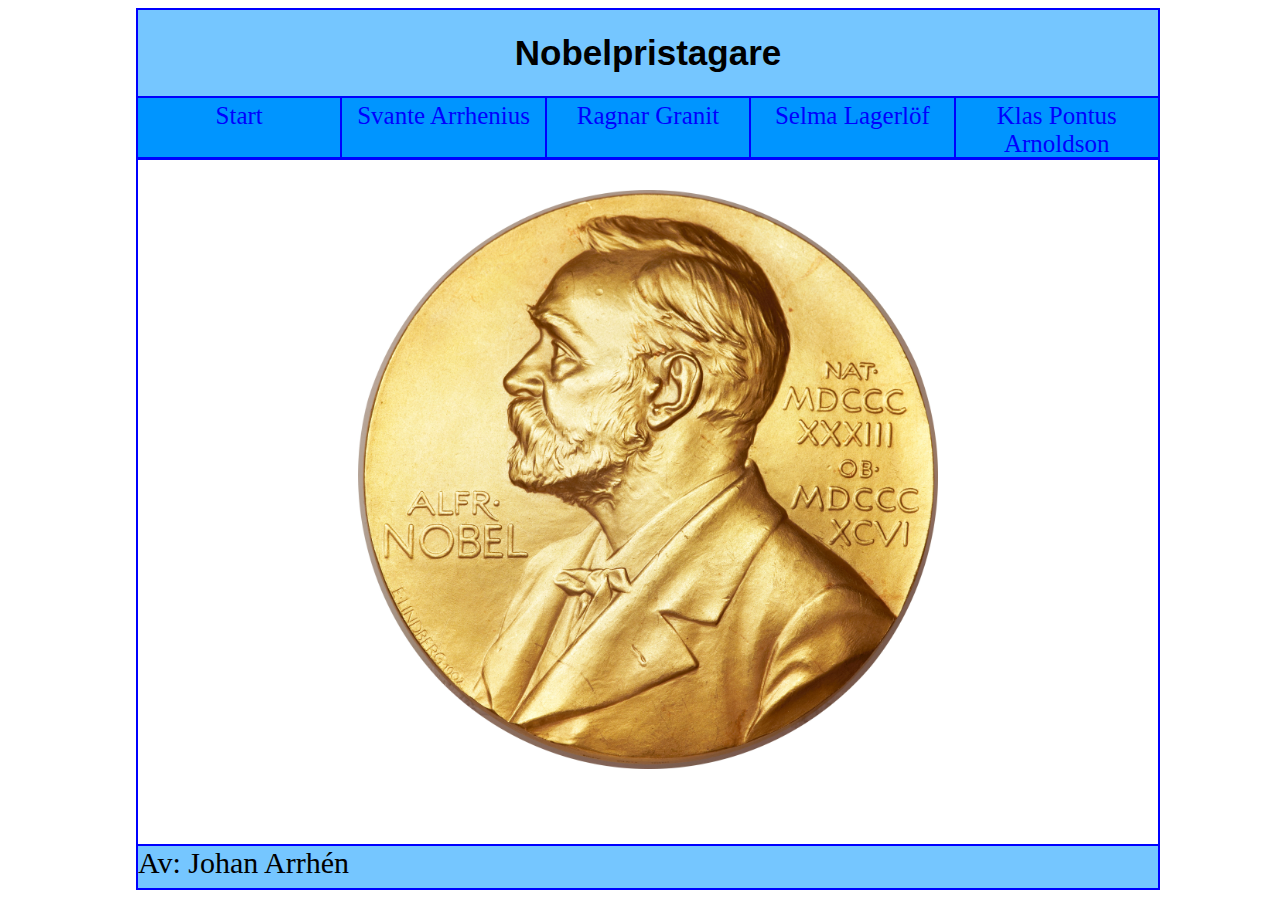
<file: index.html>
<!doctype html>
<html lang="sw">
<head>

	<script async src="//pagead2.googlesyndication.com/pagead/js/adsbygoogle.js"></script>
	<script>
	  (adsbygoogle = window.adsbygoogle || []).push({
	    google_ad_client: "ca-pub-5801316990346944",
	    enable_page_level_ads: true
	  });
	</script>

<meta charset="utf-8">
<title>Start</title>
<link href="stylesheet.css" rel="stylesheet" type="text/css">
    <script>
      (function(i,s,o,g,r,a,m){i['GoogleAnalyticsObject']=r;i[r]=i[r]||function(){
      (i[r].q=i[r].q||[]).push(arguments)},i[r].l=1*new Date();a=s.createElement(o),
      m=s.getElementsByTagName(o)[0];a.async=1;a.src=g;m.parentNode.insertBefore(a,m)
      })(window,document,'script','https://www.google-analytics.com/analytics.js','ga');

      ga('create', 'UA-87277802-1', 'auto');
      ga('send', 'pageview');

    </script>
</head>

<body>
	<div id="storbox">
    	<header><h1>Nobelpristagare</h1></header>
        <nav>
        	<ul>
            	<li><a href="index.html" >Start</a></li>
                <li><a href="Svante-Arrhenius.html">Svante Arrhenius</a></li>
                <li><a href="Ragnar-Granit.html">Ragnar Granit</a></li>
                <li><a href="Selma-Lagerlov.html">Selma Lagerlöf</a></li>
                <li><a href="Klas-Pontus-Arnoldson.html" >Klas Pontus Arnoldson</a></li>
            </ul>
        </nav>
        <article>
        <img src="nobelpriset.jpg" alt="Nobelpriet" id="nobelpriset">
        	

        </article>
        <footer>Av: Johan Arrhén</footer>
    </div>
</body>
</html>
</file>
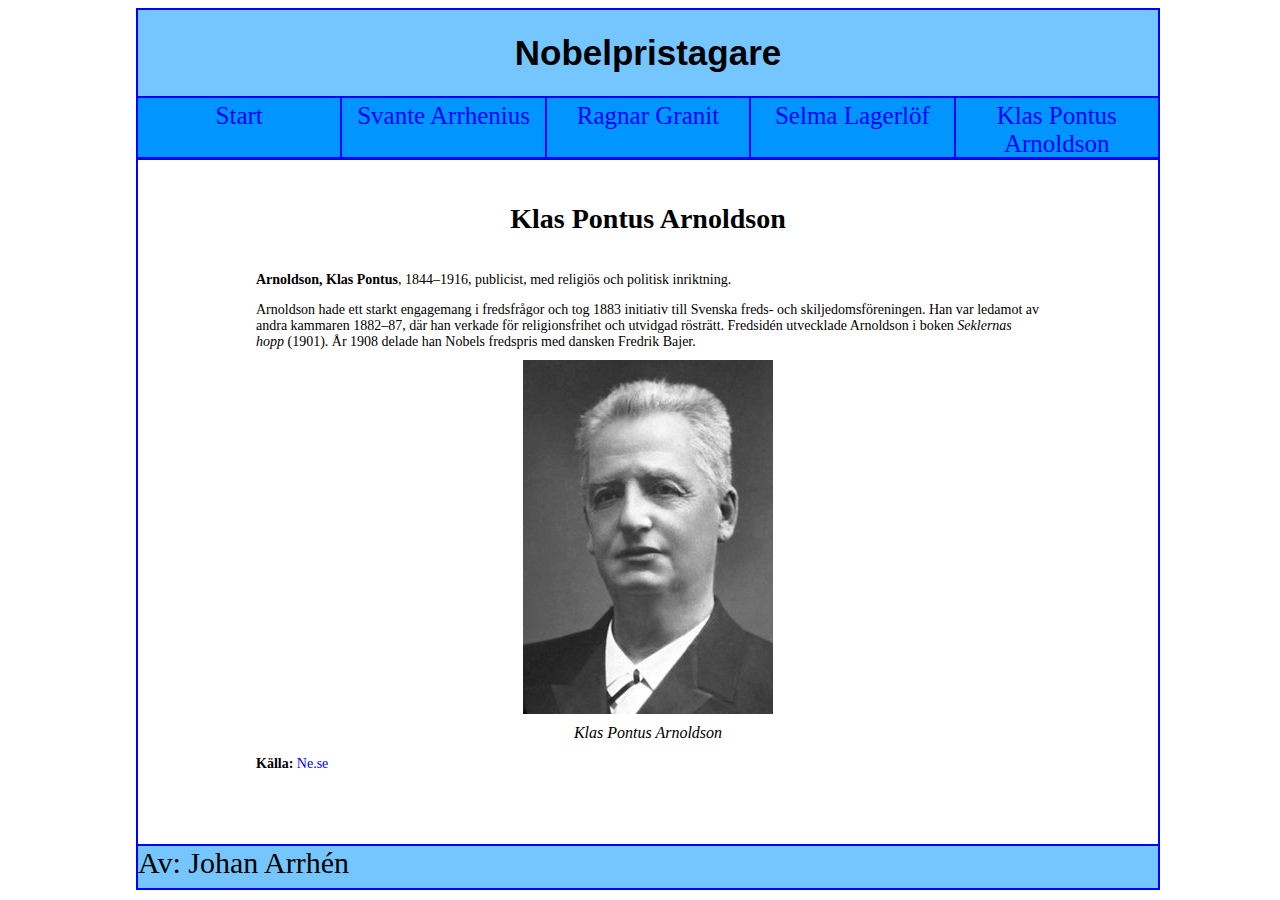
<file: Klas-Pontus-Arnoldson.html>
<!doctype html>
<html lang="sw">
<head>
	
<script async src="//pagead2.googlesyndication.com/pagead/js/adsbygoogle.js"></script>
<script>
  (adsbygoogle = window.adsbygoogle || []).push({
    google_ad_client: "ca-pub-5801316990346944",
    enable_page_level_ads: true
  });
</script>
	
<meta charset="utf-8">
<title>Klas Pontus Arnoldson</title>
<link href="stylesheet.css" rel="stylesheet" type="text/css">
    <script>
      (function(i,s,o,g,r,a,m){i['GoogleAnalyticsObject']=r;i[r]=i[r]||function(){
      (i[r].q=i[r].q||[]).push(arguments)},i[r].l=1*new Date();a=s.createElement(o),
      m=s.getElementsByTagName(o)[0];a.async=1;a.src=g;m.parentNode.insertBefore(a,m)
      })(window,document,'script','https://www.google-analytics.com/analytics.js','ga');

      ga('create', 'UA-87277802-1', 'auto');
      ga('send', 'pageview');

    </script>
</head>

<body>
	<div id="storbox">
    	<header><h1>Nobelpristagare</h1></header>
        <nav>
        	<ul>
            	<li><a href="index.html" >Start</a></li>
                <li><a href="Svante-Arrhenius.html">Svante Arrhenius</a></li>
                <li><a href="Ragnar-Granit.html">Ragnar Granit</a></li>
                <li><a href="Selma-Lagerlov.html">Selma Lagerlöf</a></li>
                <li><a href="Klas-Pontus-Arnoldson.html" >Klas Pontus Arnoldson</a></li>
            </ul>
        </nav>
        <article>
        <h2>Klas Pontus Arnoldson</h2>
        <p><b>Arnoldson, Klas Pontus</b>, 1844–1916, publicist, med religiös och politisk inriktning.</p>
        <p>Arnoldson hade ett starkt engagemang i fredsfrågor och tog 1883 initiativ till Svenska freds- och skiljedomsföreningen. Han var ledamot av andra kammaren 1882–87, där han verkade för religionsfrihet och utvidgad rösträtt. Fredsidén utvecklade Arnoldson i boken <i>Seklernas hopp</i> (1901). År 1908 delade han Nobels fredspris med dansken Fredrik Bajer.</p>
        
           <img src="arnoldson.jpg" alt="bild på Klas Pontus Arnoldson">
           <figcaption>Klas Pontus Arnoldson</figcaption>
        
    
        <p><b>Källa:</b> <a href="http://www.ne.se/uppslagsverk/encyklopedi/l%C3%A5ng/klas-pontus-arnoldson">Ne.se</a>
		</p>
        </article>
        <footer>Av: Johan Arrhén</footer>
    </div>
</body>
</html>
</file>
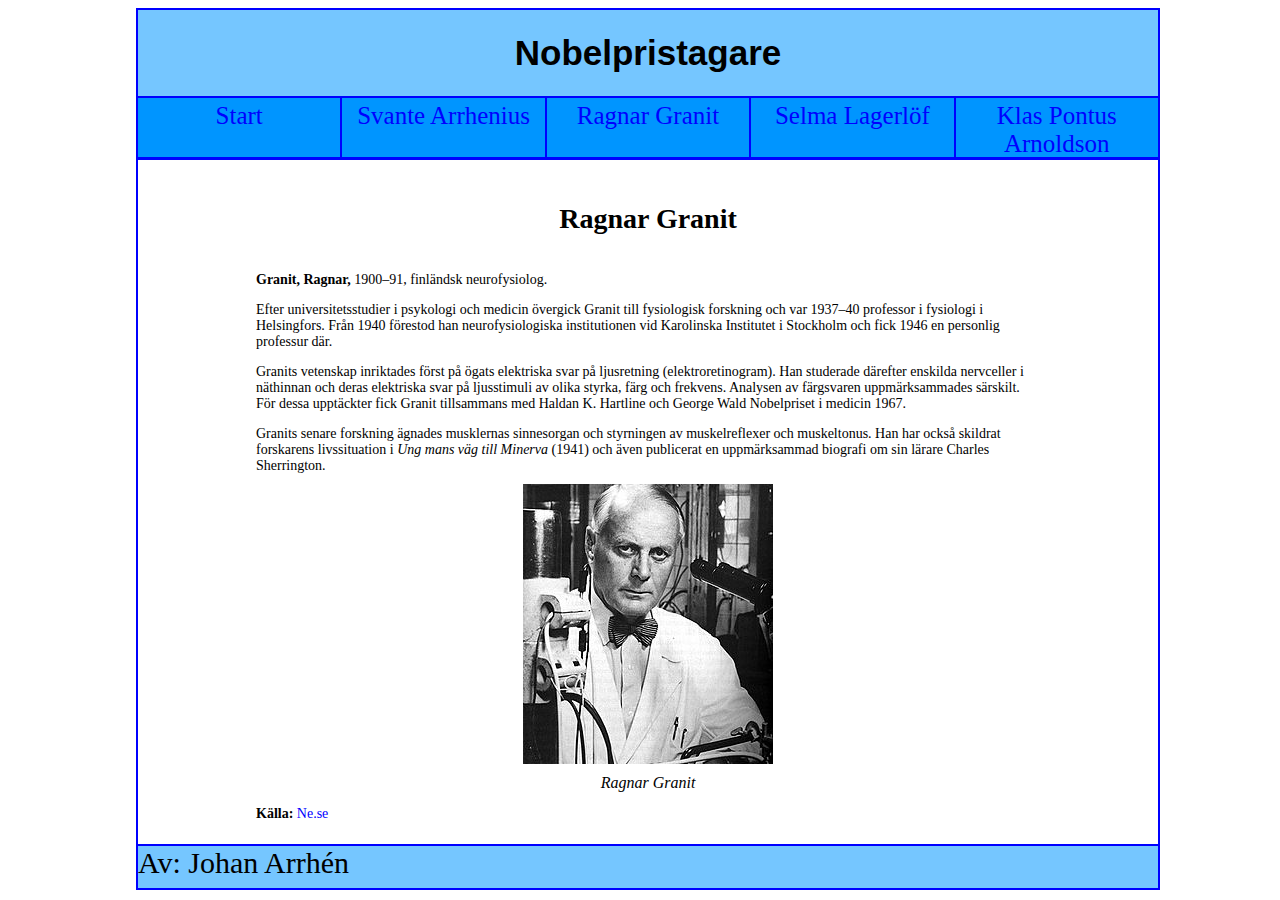
<file: Ragnar-Granit.html>
<!doctype html>
<html lang="sw">
<head>
	
	<script async src="//pagead2.googlesyndication.com/pagead/js/adsbygoogle.js"></script>
	<script>
	  (adsbygoogle = window.adsbygoogle || []).push({
	    google_ad_client: "ca-pub-5801316990346944",
	    enable_page_level_ads: true
	  });
	</script>

<meta charset="utf-8">
<title>Ragnar Granit</title>
<link href="stylesheet.css" rel="stylesheet" type="text/css">
    <script>
      (function(i,s,o,g,r,a,m){i['GoogleAnalyticsObject']=r;i[r]=i[r]||function(){
      (i[r].q=i[r].q||[]).push(arguments)},i[r].l=1*new Date();a=s.createElement(o),
      m=s.getElementsByTagName(o)[0];a.async=1;a.src=g;m.parentNode.insertBefore(a,m)
      })(window,document,'script','https://www.google-analytics.com/analytics.js','ga');

      ga('create', 'UA-87277802-1', 'auto');
      ga('send', 'pageview');

    </script>
</head>

<body>
	<div id="storbox">
    	<header><h1>Nobelpristagare</h1></header>
        <nav>
        	<ul>
            	<li><a href="index.html" >Start</a></li>
                <li><a href="Svante-Arrhenius.html">Svante Arrhenius</a></li>
                <li><a href="Ragnar-Granit.html">Ragnar Granit</a></li>
                <li><a href="Selma-Lagerlov.html">Selma Lagerlöf</a></li>
                <li><a href="Klas-Pontus-Arnoldson.html" >Klas Pontus Arnoldson</a></li>
            </ul>
        </nav>
        <article>
        <h2>Ragnar Granit</h2>
        <p><b>Granit, Ragnar,</b> 1900–91, finländsk neurofysiolog.</p>
        <p>Efter universitetsstudier i psykologi och medicin övergick Granit till fysiologisk forskning och var 1937–40 professor i fysiologi i Helsingfors. Från 1940 förestod han neurofysiologiska institutionen vid Karolinska Institutet i Stockholm och fick 1946 en personlig professur där.</p>
        <p>Granits vetenskap inriktades först på ögats elektriska svar på ljusretning (elektroretinogram). Han studerade därefter enskilda nervceller i näthinnan och deras elektriska svar på ljusstimuli av olika styrka, färg och frekvens. Analysen av färgsvaren uppmärksammades särskilt. För dessa upptäckter fick Granit tillsammans med Haldan K. Hartline och George Wald Nobelpriset i medicin 1967.</p>
        <p>Granits senare forskning ägnades musklernas sinnesorgan och styrningen av muskelreflexer och muskeltonus. Han har också skildrat forskarens livssituation i <i>Ung mans väg till Minerva</i> (1941) och även publicerat en uppmärksammad biografi om sin lärare Charles Sherrington.</p>
        
           <img src="Ragnar_granit.jpg" alt="Bild på Ragnar Granit">
           <figcaption>Ragnar Granit</figcaption>
        
    
        <p><b>Källa:</b> <a href="http://www.ne.se/uppslagsverk/encyklopedi/l%C3%A5ng/ragnar-granit">Ne.se</a>
		</p>
        </article>
        <footer>Av: Johan Arrhén</footer>
    </div>
</body>
</html>
</file>
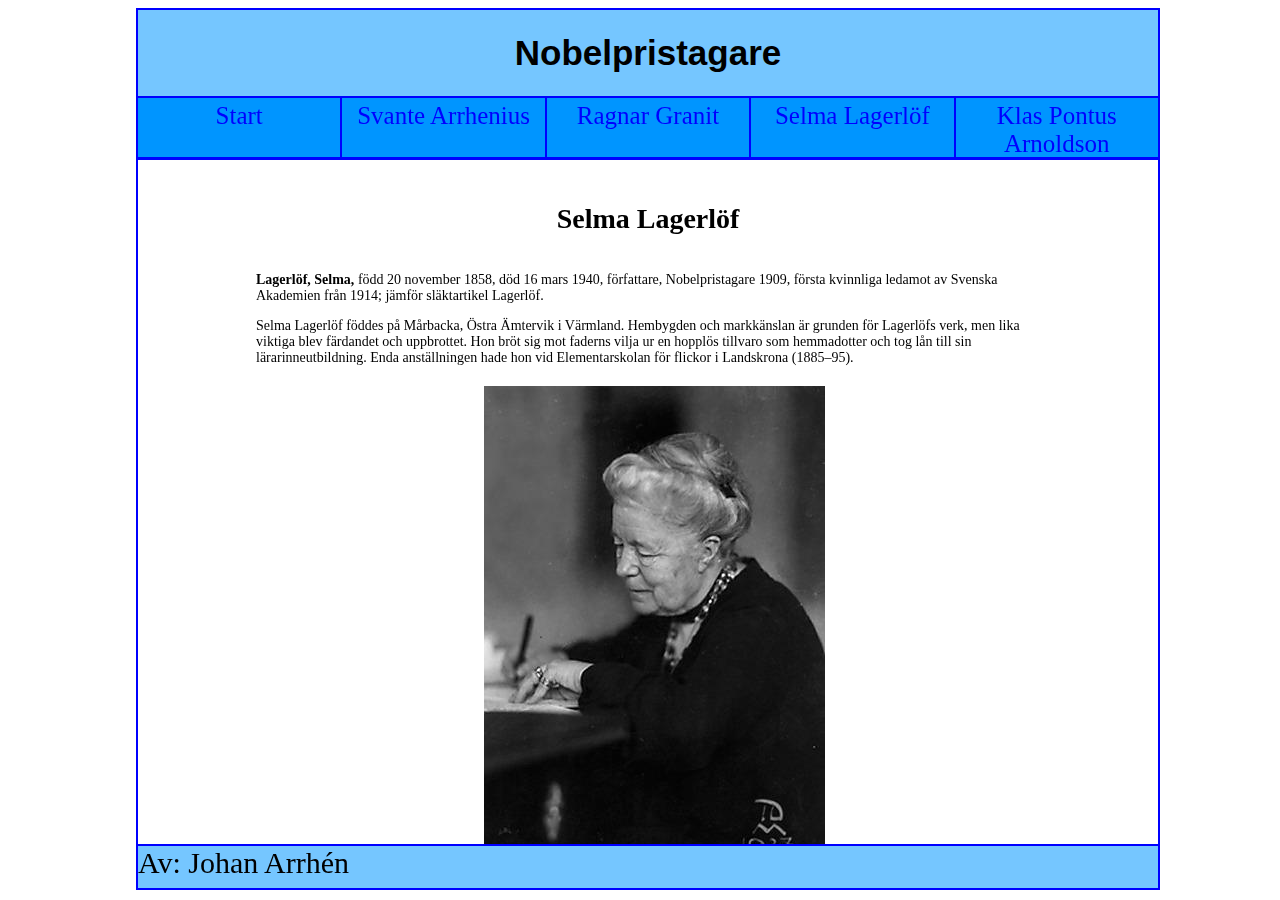
<file: Selma-Lagerlov.html>
<!doctype html>
<html lang="sw">
<head>
	<script async src="//pagead2.googlesyndication.com/pagead/js/adsbygoogle.js"></script>
	<script>
	  (adsbygoogle = window.adsbygoogle || []).push({
	    google_ad_client: "ca-pub-5801316990346944",
	    enable_page_level_ads: true
	  });
	</script>

<meta charset="utf-8">
<title>Selma Lagerlöf</title>
<link href="stylesheet.css" rel="stylesheet" type="text/css">
    <script>
      (function(i,s,o,g,r,a,m){i['GoogleAnalyticsObject']=r;i[r]=i[r]||function(){
      (i[r].q=i[r].q||[]).push(arguments)},i[r].l=1*new Date();a=s.createElement(o),
      m=s.getElementsByTagName(o)[0];a.async=1;a.src=g;m.parentNode.insertBefore(a,m)
      })(window,document,'script','https://www.google-analytics.com/analytics.js','ga');

      ga('create', 'UA-87277802-1', 'auto');
      ga('send', 'pageview');

    </script>
</head>

<body>
	<div id="storbox">
    	<header><h1>Nobelpristagare</h1></header>
        <nav>
        	<ul>
            	<li><a href="index.html" >Start</a></li>
                <li><a href="Svante-Arrhenius.html">Svante Arrhenius</a></li>
                <li><a href="Ragnar-Granit.html">Ragnar Granit</a></li>
                <li><a href="Selma-Lagerlov.html">Selma Lagerlöf</a></li>
                <li><a href="Klas-Pontus-Arnoldson.html" >Klas Pontus Arnoldson</a></li>
            </ul>
        </nav>
        <article>
        <h2>Selma Lagerlöf</h2>
  		<p><b>Lagerlöf, Selma,</b> född 20 november 1858, död 16 mars 1940, författare, Nobelpristagare 1909, första kvinnliga ledamot av Svenska Akademien från 1914; jämför släktartikel Lagerlöf.</p>
        <p>Selma Lagerlöf föddes på Mårbacka, Östra Ämtervik i Värmland. Hembygden och markkänslan är grunden för Lagerlöfs verk, men lika viktiga blev färdandet och uppbrottet. Hon bröt sig mot faderns vilja ur en hopplös tillvaro som hemmadotter och tog lån till sin lärarinneutbildning. Enda anställningen hade hon vid Elementarskolan för flickor i Landskrona (1885–95). </p>
        <div id="bild-bildtext2">
        <img src="selma.jpg" alt="bild på svante Selma Lagerlöf">
        <figcaption>Selma Lagerlöf är en av de internationellt sett mest berömda svenska författarna; unga läsare över hela världen har med spänning följt Nils Holgerssons flygturer över Sveriges land. En av dem blev så småningom själv Nobelpristagare i litteratur: japanen Kenzaburo Oe.</figcaption>
        </div>
        <p>Lagerlöf debuterade 1891 med <i>Gösta Berlings saga,</i> en stor roman byggd på fabeln om de tolv kavaljererna som låter ”äventyrens vilda jakt” gå fram över trakten kring sjön Löven, verklighetens Fryken. Med sitt dynamiska och fantastiska grepp revolterar boken mot 1880-talets samtidsrealism. En period av experimenterande avsatte novellsamlingen <i>Osynliga länkar</i> (1894). Där ingår bl.a. den ljuvliga ”Dunungen”, frukten av kärleken till Sophie Elkan, den vackra och spirituella göteborgsförfattaren som Lagerlöf mött. Brevväxlingen mellan dessa två är en rik källa för kunskap om Lagerlöfs liv och författarskap och om den samtida litterära miljön i landet. Ett urval av Lagerlöfs brev utgavs 1992 under titeln <i>Du lär mig att bli fri</i>. Med Sophie, ”reskamraten”, for Lagerlöf till Italien och Mellaneuropa (1895–96). Resan gav uppslag till noveller, legender och till romanen <i>Antikrists mirakler</i>, knuten till Sicilien. Den kom 1897, och samma år flyttade Lagerlöf till Falun, där hon hade nära till systern Gerda med familj. Modern och fastern Lovisa följde med till Falun. Där fick hon snart också en nära vän och hängiven medhjälpare i seminarieadjunkten Valborg Olander. Ett urval av Lagerlöfs brev till Olander utgavs 2006 under titeln <i>En riktig författarhustru.</i></p>
        <p>Dalarna blev en viktig inspirationskälla för Lagerlöf. Både av ekonomiska skäl och för att hon fann uppgiften svår och utmanande åtog sig Lagerlöf uppdraget att skriva en läsebok för folkskolan. <i>Nils Holgerssons underbara resa genom Sverige</i> (1–2, 1906–07) blev en kolossal framgång, och berättelsen om pysslingen som flyger över landet med vildgässen utkommer fortfarande i nya upplagor världen över.</p>
        <p>Lagerlöf skrev också en rad kortromaner, noveller och legender. I <i>En herrgårdssägen</i> (1899) är berättelsens psykologi uttryckt med sagans och sägnens symbolspråk. I <i>Herr Arnes penningar</i> (1904) gör spökhistorien, en av Lagerlöfs favoritgenrer, tillvaron expressiv och mystisk. Miraklets omvälvande kraft bestämmer historierna i <i>Kristuslegender</i> (1904). Sagor i traditionell mening skrev Lagerlöf sällan, fastän hon betecknats som sagoberätterska. Sagan är hos henne ett språk att avslöja själens troll och drakar. Detta är temat i <i>Troll och människor</i> (1–2, 1915–21). Höst (1933), den sista bok Lagerlöf gav ut, omfattar tal, essäer, noveller och legender. Fängslande kortprosa finns också i Från skilda tider (1–2), som publicerades postumt 1943–45.</p>
    
        <p><b>Källa:</b> <a href="http://www.ne.se/uppslagsverk/encyklopedi/l%C3%A5ng/selma-lagerl%C3%B6f">Ne.se</a>
		</p>
        </article>
        <footer>Av: Johan Arrhén</footer>
    </div>
</body>
</html>
</file>
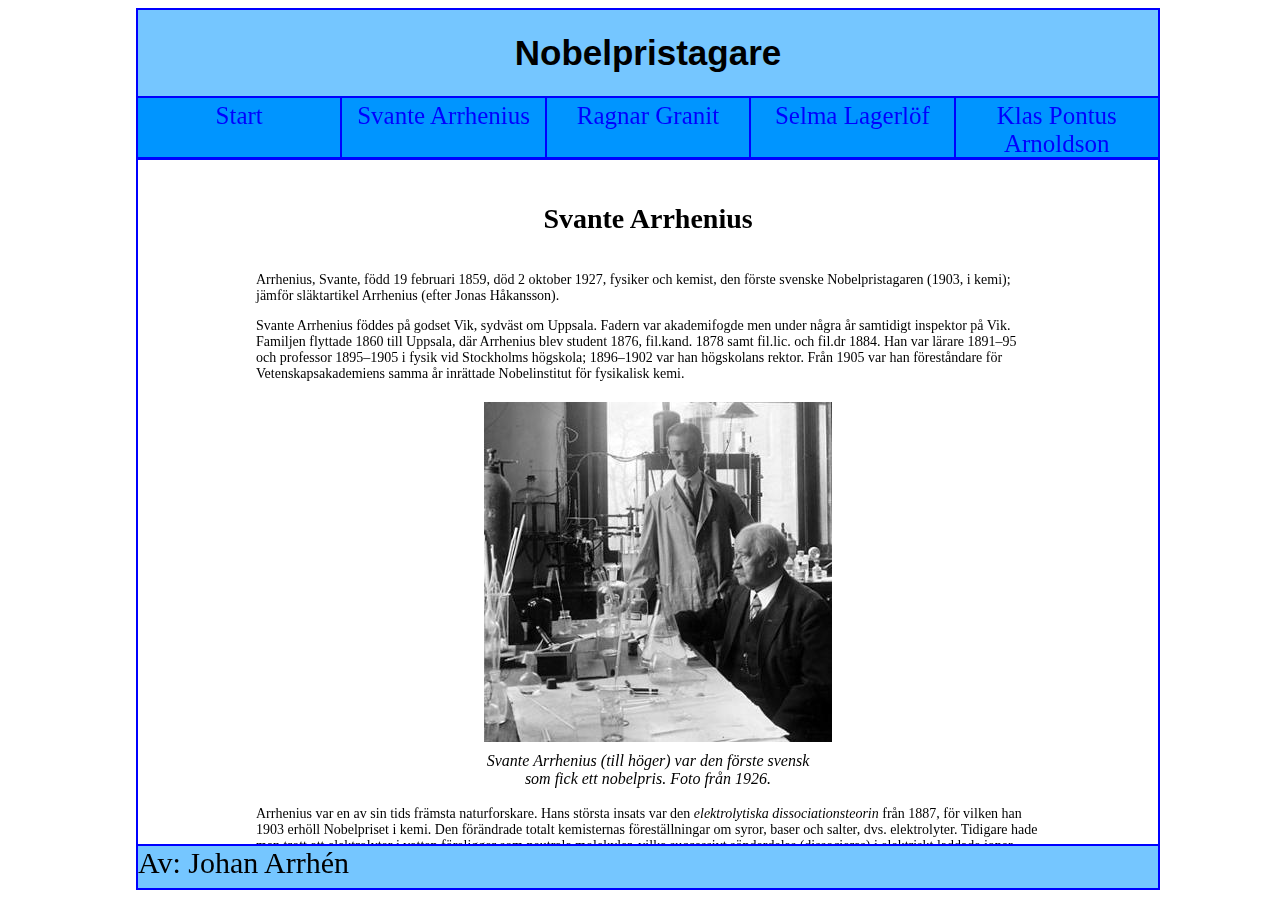
<file: Svante-Arrhenius.html>
<!doctype html>
<html lang="sw">
<head>
	
	<script async src="//pagead2.googlesyndication.com/pagead/js/adsbygoogle.js"></script>
	<script>
	  (adsbygoogle = window.adsbygoogle || []).push({
	    google_ad_client: "ca-pub-5801316990346944",
	    enable_page_level_ads: true
	  });
	</script>

<meta charset="utf-8">
<title>Svante Arrhenius</title>
<link href="stylesheet.css" rel="stylesheet" type="text/css">
    <script>
      (function(i,s,o,g,r,a,m){i['GoogleAnalyticsObject']=r;i[r]=i[r]||function(){
      (i[r].q=i[r].q||[]).push(arguments)},i[r].l=1*new Date();a=s.createElement(o),
      m=s.getElementsByTagName(o)[0];a.async=1;a.src=g;m.parentNode.insertBefore(a,m)
      })(window,document,'script','https://www.google-analytics.com/analytics.js','ga');

      ga('create', 'UA-87277802-1', 'auto');
      ga('send', 'pageview');

    </script>
</head>

<body>
	<div id="storbox">
    	<header><h1>Nobelpristagare</h1></header>
        <nav>
        	<ul>
            	<li><a href="index.html" >Start</a></li>
                <li><a href="Svante-Arrhenius.html">Svante Arrhenius</a></li>
                <li><a href="Ragnar-Granit.html">Ragnar Granit</a></li>
                <li><a href="Selma-Lagerlov.html">Selma Lagerlöf</a></li>
                <li><a href="Klas-Pontus-Arnoldson.html" >Klas Pontus Arnoldson</a></li>
            </ul>
        </nav>
        <article>
        <h2>Svante Arrhenius</h2>
        <p>Arrhenius, Svante, född 19 februari 1859, död 2 oktober 1927, fysiker och kemist, den förste svenske Nobelpristagaren (1903, i kemi); jämför släktartikel Arrhenius (efter Jonas Håkansson).</p>
        <p>Svante Arrhenius föddes på godset Vik, sydväst om Uppsala. Fadern var akademifogde men under några år samtidigt inspektor på Vik. Familjen flyttade 1860 till Uppsala, där Arrhenius blev student 1876, fil.kand. 1878 samt fil.lic. och fil.dr 1884. Han var lärare 1891–95 och professor 1895–1905 i fysik vid Stockholms högskola; 1896–1902 var han högskolans rektor. Från 1905 var han föreståndare för Vetenskapsakademiens samma år inrättade Nobelinstitut för fysikalisk kemi. </p>
       
        <div id="bild-bildtext1">
        <img src="arrhenius1926.jpg" alt="bild på svante Arrhenius">
        <figcaption>Svante Arrhenius (till höger) var den förste svensk som fick ett nobelpris. Foto från 1926.</figcaption>
        </div>
        
        <p>
        Arrhenius var en av sin tids främsta naturforskare. Hans största insats var den <i>elektrolytiska dissociationsteorin</i> från 1887, för vilken han 1903 erhöll Nobelpriset i kemi. Den förändrade totalt kemisternas föreställningar om syror, baser och salter, dvs. elektrolyter. Tidigare hade man trott att elektrolyter i vatten föreligger som neutrala molekyler, vilka successivt sönderdelas (dissocieras) i elektriskt laddade joner först när en elektrisk ström går genom lösningen. Mot detta hävdade Arrhenius att de redan vid upplösning i vatten till större eller mindre del dissocieras i joner och att dissociationsgraden ökar när lösningen utspäds. Även om Arrhenius teori under 1900-talet har modifierats avsevärt, innebar den ett av de största framsteg som gjorts inom kemin. Med den kunde en mängd redan kända men gåtfulla kemiska och fysikaliska fenomen inte bara förklaras utan också beskrivas mycket enklare och enhetligare än tidigare. Den blev utgångspunkt för ett intensivt studium av lösningar, som förnyade hela kemin och fick stor betydelse också för fysiologi, geofysik och andra discipliner i vilka processer i lösningar spelar en viktig roll.</p>
        <p>
        Grundtankarna i dissociationsteorin uttalade Arrhenius redan 1884 i doktorsavhandlingen <i>Recherches sur la conductibilité galvanique des électrolytes, Partie 1–2.</i> Det experimentella arbetet hade han utfört vintern 1882–83 i Stockholm hos Vetenskapsakademiens fysiker Erik Edlund och därvid helt oväntat funnit att elektrolytlösningars molekylära ledningsförmåga ökar vid utspädning av även mycket utspädda lösningar. Han antog då att en elektrolyt i vatten föreligger som en jämviktsblandning av aktiva molekyler, som leder elektrisk ström, och inaktiva, som inte gör det, och att vid utspädning aktiva molekyler bildas ur inaktiva, tills vid oändlig utspädning elektrolyten helt föreligger i aktiv form. Kvoten mellan elektrolytens molekylära ledningsförmåga i aktuell lösning och dess värde vid yttersta utspädning, dvs. den bråkdel av den totala elektrolytmängden som är aktiv, kallade han <i>aktivitetskoefficient</i>, men data för framräkning av sådana koefficienter fanns ännu inte. Vidare antog han att endast de aktiva molekylerna är direkt verksamma när en elektrolyt reagerar kemiskt och visade att allt som vid den tiden var känt om jämvikt mellan elektrolyter i lösning inrymdes i denna hypotes.<p>
        <p>
        I Uppsala, där Arrhenius disputerade 26 maj 1884, bedömdes avhandlingen med ett lägre betyg än det som normalt krävdes för docentur. Redan i juli samma år bekräftade emellertid Wilhelm Ostwald i Riga för 34 syror Arrhenius djärva antagande om ett direkt samband mellan elektrisk ledningsförmåga och kemisk reaktivitet, lovordade i en uppsats Arrhenius avhandling och kom i augusti till Uppsala för att etablera samarbete med Arrhenius och säga sin mening om betygsättningen. Detta bidrog till att Arrhenius i november utnämndes till docent i fysikalisk kemi i Uppsala. Året efter erhöll han Vetenskapsakademiens stora resestipendium och arbetade 1886–90 i huvudsak utomlands, hos Ostwald i Riga och senare i Leipzig, hos Kohlrausch i Würzburg, Boltzmann i Graz och van’t Hoff i Amsterdam.</p>
     
        
        
        <p><b>Källa:</b> <a href="http://www.ne.se/uppslagsverk/encyklopedi/l%C3%A5ng/svante-arrhenius">Ne.se</a>
		</p>
        </article>
        <footer>Av: Johan Arrhén</footer>
    </div>
</body>
</html>
</file>
<file: stylesheet.css>
@charset "utf-8";
/* CSS Document */


#storbox{
	position: absolute;
 	height: 98%;
    width: 80%;
  	margin-left: 10%;
	
	

}
header{
 	height: 10%;
    width: 100%;
    background-color: #75C6FF;
    box-sizing: border-box;
    border-top: 2px solid blue;
    border-right: 2px solid blue;
    border-left: 2px solid blue;
    text-align: center;
    overflow: hidden;
      
}
nav{
 	height: 7%;
    width: 100%;   
	background-color: yellow; 
}
	
article{
 	height: 78%;
    width: 100%;   
    background-color: white;
    overflow:auto;
    box-sizing: border-box;
    border: 2px solid blue;
    padding: 20px;
	

}
footer{
    height: 5%;
    width: 100%;
    background-color: #75C6FF;
    box-sizing: border-box;
    border-right: 2px solid blue;
    border-left: 2px solid blue;
	border-bottom: 2px solid blue;
    font-size: 30px;
    overflow: hidden;
    
}
ul{
	height: 100%;
	width: 100%;
	padding: 0;
	margin: 0;
	background-color: #0095FF;
    box-sizing: border-box;
    border-left: 1px solid blue;
    border-right: 1px solid blue;	
	
}
li{
	
	
	list-style-type: none;
	text-align: center;
    width: 20%;
    height: 100%;
    float: left;
    box-sizing: border-box;
    border-left: 1px solid blue;
    border-right: 1px solid blue; 
    border-top: 2px solid blue;
    border-bottom: 1px solid blue;
    
	
}
a{
    color: blue;
    text-decoration: none;
}
a:hover{
    font-weight: 800;
}

li a{
	text-decoration: none;
	color: blue;
	background-color: #0095FF;
    display: block;
    height: 100%;
    width: 100%; 
    box-sizing: border-box;
    font-size: 25px;
	padding-top: 2%;
    overflow: hidden;
   
}


li a:hover{
    background-color: #70C4FF;
}
li a:active{
	 background-color: #70C4FF;
	 box-sizing:border-box;
	 border:3px solid black;
}
p{
    margin: 0;
	font-family: "Times New Roman", Times, serif;
	font-size: 14px;
	padding-left: 10%;
	padding-right: 10%;
	padding-top: 14px;
    
}

h1{
    font-size: 35px;
    font-family: "Arial Black", Gadget, sans-serif;
    padding-top: 0;
}
h2{
	font-size: 28px;
	font-weight: bold;
	text-align: center;
		
}
img{
	padding: 0;
	margin: 0;	
}
#nobelpriset{
	max-height: 90%;
    max-width: 80%;
	margin:auto;
	display: block;
	
}
#bild-bildtext1{
	margin: auto;
	height: 390px;
	width: 348px;
	padding: 10px;
	
}
#bild-bildtext2{
	margin: auto;
	height: 650px;
	width: 348px;
	padding: 10px;	
}
img{
	display:block;
	margin:auto;
	padding: 10px;	
}

figcaption{
	font-style: italic;	
	text-align: center;
}
</file>
